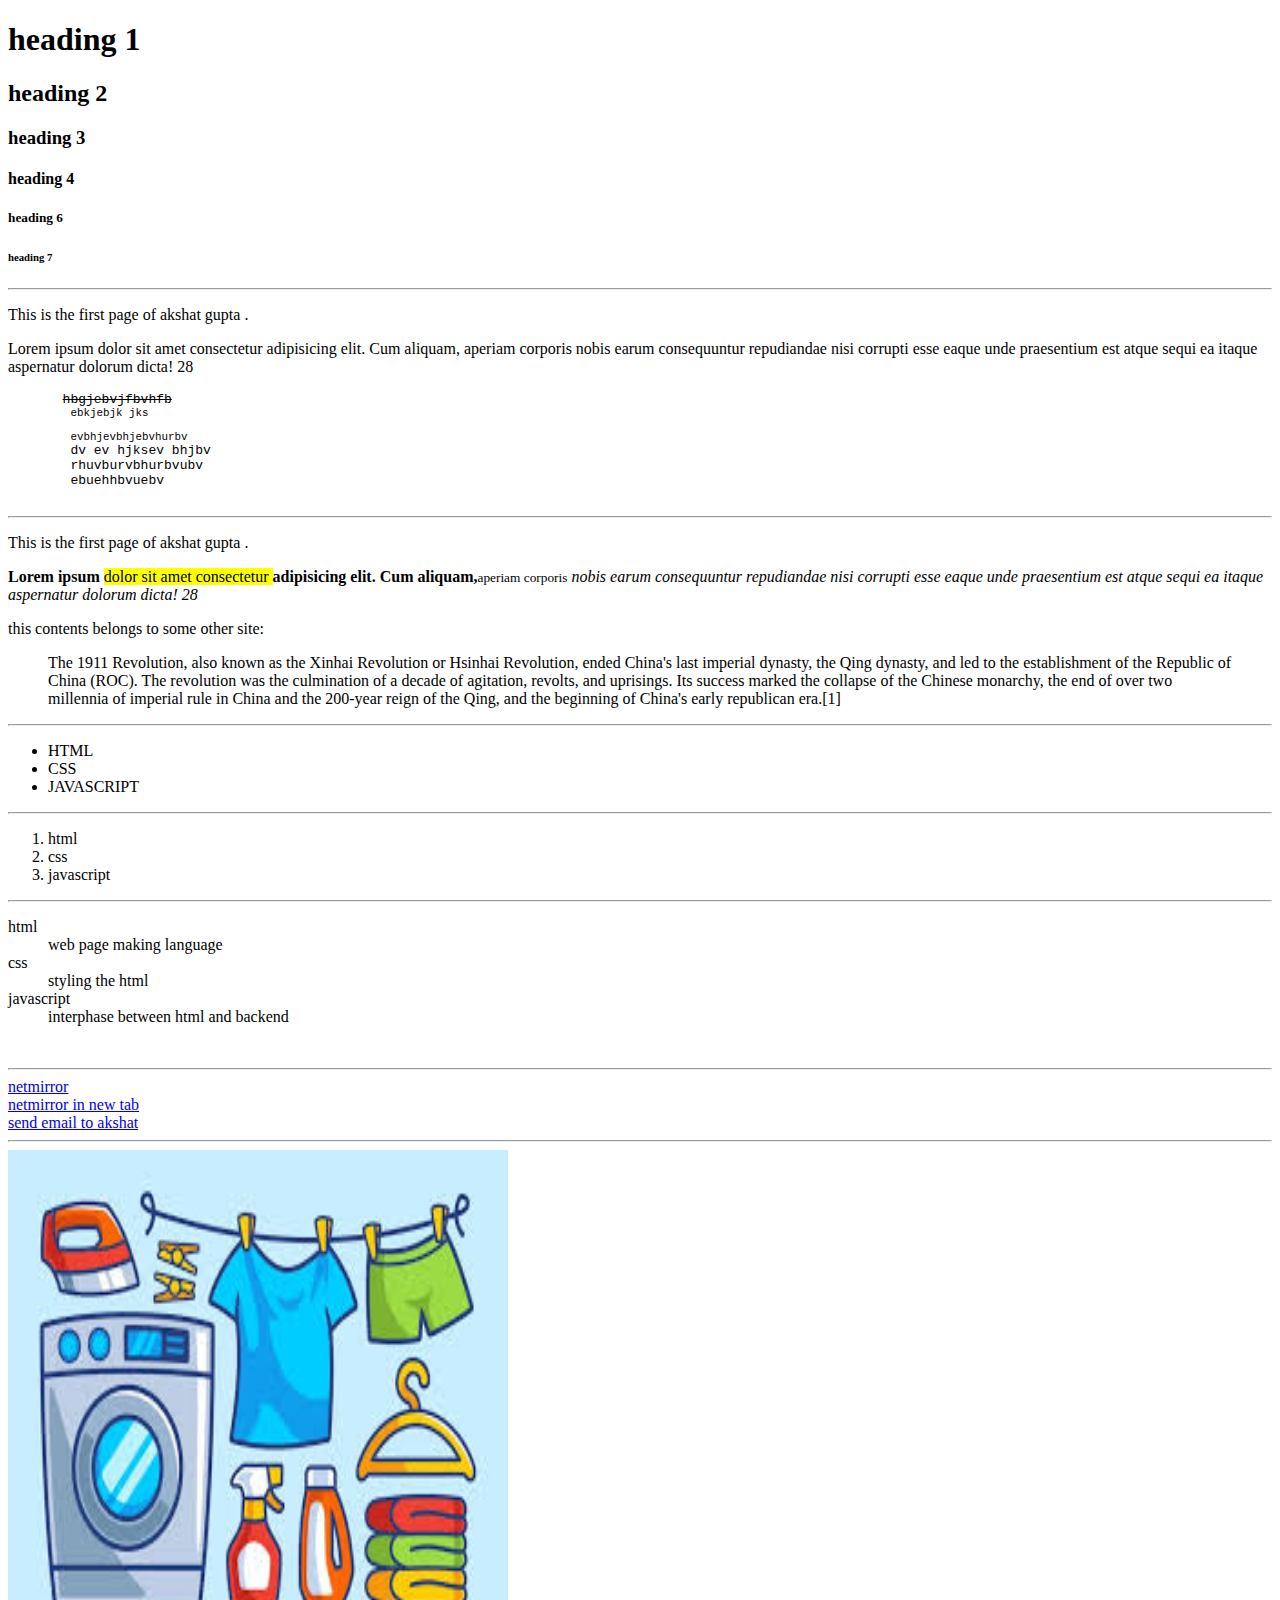
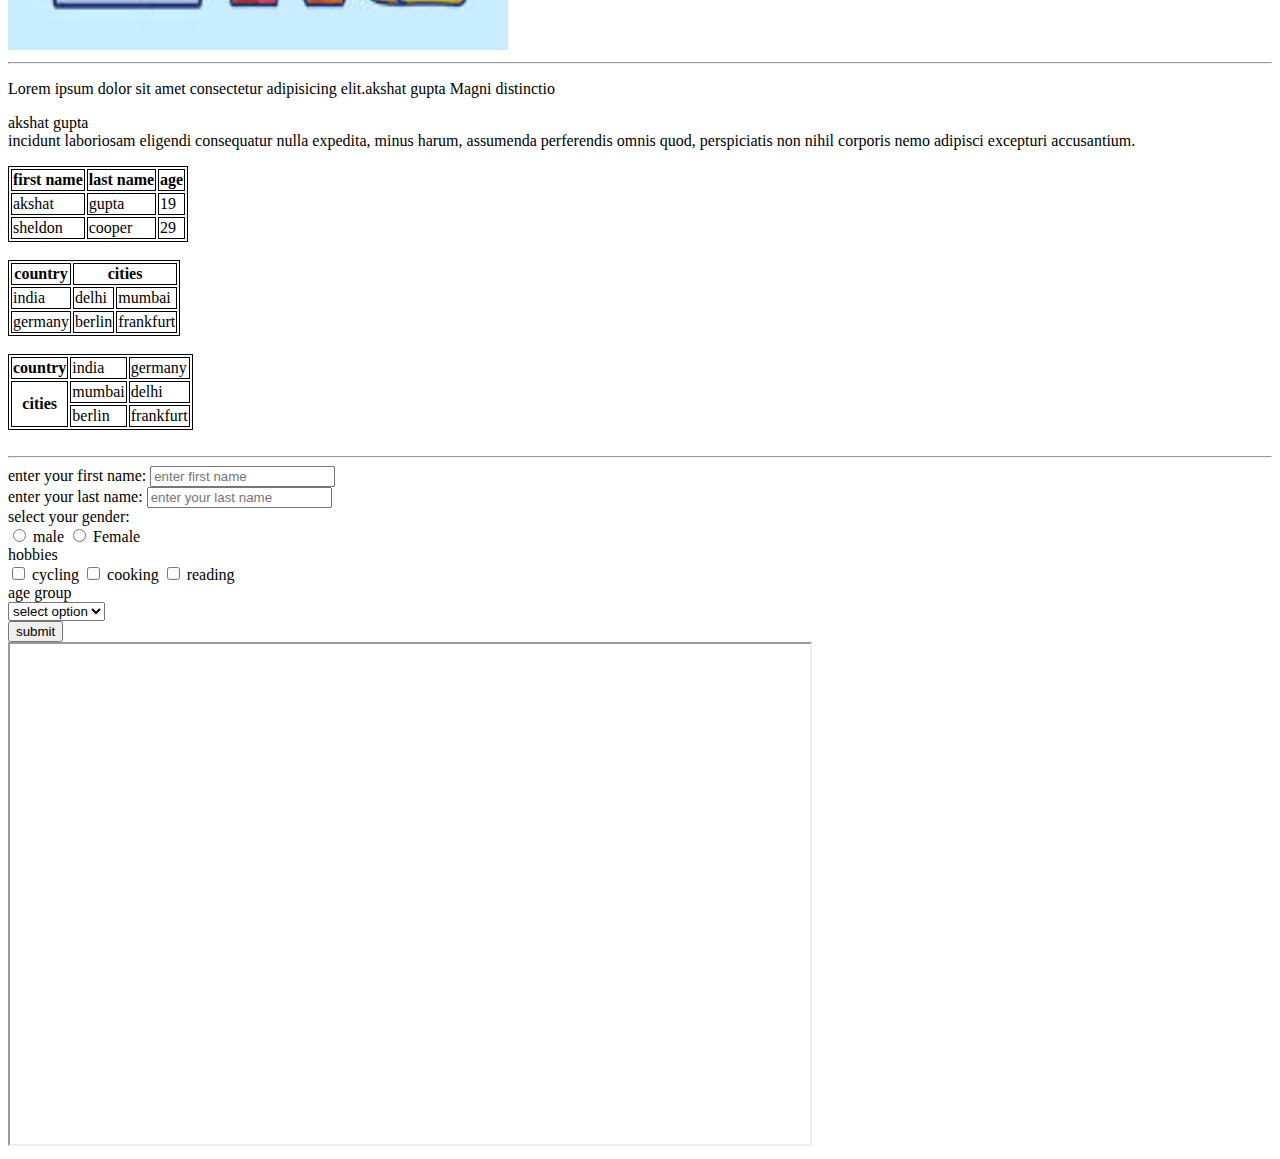
<file: firstpage.html>
<!DOCTYPE html>
<html lang="en">
<head>
    <meta charset="UTF-8">
    <meta name="viewport" content="width=device-width, initial-scale=1.0">
    <meta name="description" content= "This is my personal website">
    <title>My profile page</title>
    <stlye>
        <!-- csscode -->
    </stlye>
    <script>
        //javascript
    </script>
    <linf rel="stylesheet" href=""  />
</head>
<body>
    <!-- heading tag-->
     <h1>heading 1</h1>
     <h2>heading 2</h2>
     <h3>heading 3</h3>
     <h4>heading 4</h4>
     <h5>heading 6</h5>
     <h6>heading 7</h6>
     <hr>

     <p>This is the first page of akshat gupta .</p>
     <p>Lorem ipsum dolor sit amet consectetur adipisicing elit. Cum aliquam, aperiam corporis nobis earum consequuntur repudiandae nisi corrupti esse eaque unde praesentium est atque sequi ea itaque aspernatur dolorum dicta! 28
     </p>
     <!--PRE  formatting tag-->
     <pre>
       <del>hbgjebvjfbvhfb</del> 
        <sup>ebkjebjk jks </sup>
        <sub>evbhjevbhjebvhurbv</sub>
        dv ev hjksev bhjbv 
        rhuvburvbhurbvubv
        ebuehhbvuebv
    </pre>
     <hr>
<!--hrml fomating code-->
<p>This is the first page of akshat gupta .</p>
     <p><b>Lorem ipsum </b><mark>dolor sit amet consectetur </mark><strong>adipisicing elit. Cum aliquam,</strong><small>aperiam corporis</small> <em>nobis earum consequuntur repudiandae nisi corrupti esse eaque unde </em> <i>praesentium est atque sequi ea itaque aspernatur dolorum dicta! 28</i>
     </p>
     <!-- html  quotation tag-->
      <p>this contents  belongs to some other site: </p>
      <blockquote cite="https://en.wikipedia.org/wiki/1911_Revolution">The 1911 Revolution, also known as the Xinhai Revolution or Hsinhai Revolution, ended China's last imperial dynasty, the Qing dynasty, and led to the establishment of the Republic of China (ROC). The revolution was the culmination of a decade of agitation, revolts, and uprisings. Its success marked the collapse of the Chinese monarchy, the end of over two millennia of imperial rule in China and the 200-year reign of the Qing, and the beginning of China's early republican era.[1]</blockquote>
      <hr>
      <!--unordered liust-->
   <ul>
    <li>HTML</li>
    <li>CSS</li>
    <li>JAVASCRIPT</li>
   </ul>
   <hr>
   <!--ordered list-->
   <OL>
    <li>html</li>
    <li>css</li>
    <li>javascript</li>
   </OL>
   <hr>
   <!--description list-->
   <dl>
    <dt>html</dt>
    <dd>web page making language</dd>
    <dt>css</dt>
    <dd>styling the html</dd>
    <dt>javascript</dt>
    <dd>interphase between html and backend</dd>
   </dl>
   <br>
   <hr>
   <!--anchor tag - link-->
   <a href="https://netfree.cc/home">netmirror</a><br>
   <a target="blank" href="https://netfree.cc/home">netmirror in new tab</a><br>
   <a href="mailto:cs.guptaakshat697@gmail.com">send email to akshat</a><hr>
   <img src="images.jpeg" alt="image" width="500"  height="500"/><hr>
   <!--block level and inline element-->
   <!-- block level-h1-h6, div, p-->
    <!-- inline - span, img, a-->
     <p>Lorem ipsum dolor sit amet consectetur adipisicing elit.<span>akshat gupta</span> Magni distinctio <div>akshat gupta</div> incidunt laboriosam eligendi consequatur nulla expedita, minus harum, assumenda perferendis omnis quod, perspiciatis non nihil corporis nemo adipisci excepturi accusantium.</p>
     <!--tables-->
     <style>
        table, th, td{
            border: 1px solid black;
        }
     </style>
     <!--first variation-->
     <table>
        <tr>
            <th>first name</th>
            <th>last name</th>
            <th>age</th>
        </tr>
        <tr>
            <td>akshat</td>
            <td>gupta</td>
            <td>19</td>
        </tr>
        <tr>
            <td>sheldon</td>
            <td>cooper</td>
            <td>29</td>
        </tr>
     </table><br>
     <!--2nd variation -->
     <table>
        <th>country</th>
        <th colspan="2">cities</th>
        <tr>
            <td>india</td>
            <td>delhi</td>
            <td>mumbai</td>
        </tr>
        <tr>
            <td>germany</td>
            <td>berlin</td>
            <td>frankfurt</td>
        </tr>
     </table><br>
     <!--3rd variation-->
     <table>
        <tr>
            <th>country</th>
            <td>india</td>
            <td>germany</td>
        </tr>
        <tr>
            <th rowspan="2">cities</th>
            <td>mumbai</td>
            <td>delhi</td>
        </tr>
        <tr>
            <td>berlin</td>
            <td>frankfurt</td>
        </tr>
     </table><br>
     <hr>
     <!--forms-->
    <form>
        <!--tyope - text, radio, checkbox, email,date-->
        <lable>enter your first name:</lable>
        <input type="text" name="firstname" placeholder="enter first name"/><br>
        <lable>enter your last name:</lable>
        <input type="text" name="lastname" placeholder="enter your last name"/><br>
        <lable>select your gender:</lable><br>
        <input type="radio" value="male" name="gender" />
        <lable>male</lable>
        <input type="radio" value="female" name="gender" />
        <lable>Female</lable><br>
        <lable for="hobbies">hobbies</lable><br>
        <input type="checkbox" name="hobbies1" value="cycling"/>
        <lable for="hobbies1">cycling</lable>
        <input type="checkbox" name="hobbies2" value="cooking"/>
        <lable for="hobbies2">cooking</lable>
        <input type="checkbox" name="hobbies3" value="reading"/>
        <lable for="hobbies3">reading</lable><br>
        <lable for="age">age group</lable><br>
        <select>
            <option value="">select option</option>
            <option value="school">10-20</option>
            <option value="college">21-25</option>
            <option value="working">26-40</option>
        </select><br>
        <button type="submit">submit</button>
    </form>
<!--iframes-->
<iframe src="https://67ae1310086c689c98a75bec--sparkling-sprinkles-fd2bb7.netlify.app/" width="800" height="500">portfolio</iframe>

</body>
</html>
<!--HTML FOMATING TAGS-->
<!--H1- HEADING TAG-->
<!--p - PARAGRAPH TAG-->
<!--hr - inster a line tag-->
<!-- br - tag to \break a line-->
<!--pre tag - to write down somethins as it as in code-->
<!-- del tag - to delete something-->
<!-- sup tag - to supscript somrthing-->
<!-- sub tag - to subscript something-->
<!--b tag - to bold something-->
<!-- mark tag - to highlight something-->
<!--strong tag - it bolds the text but also mark the importance behinde-->
<!--small tag - it makes the font small-->
<!-- em tag - it is to emphazizes something-->
<!-- i tag - it converts the text in italic-->
</file>
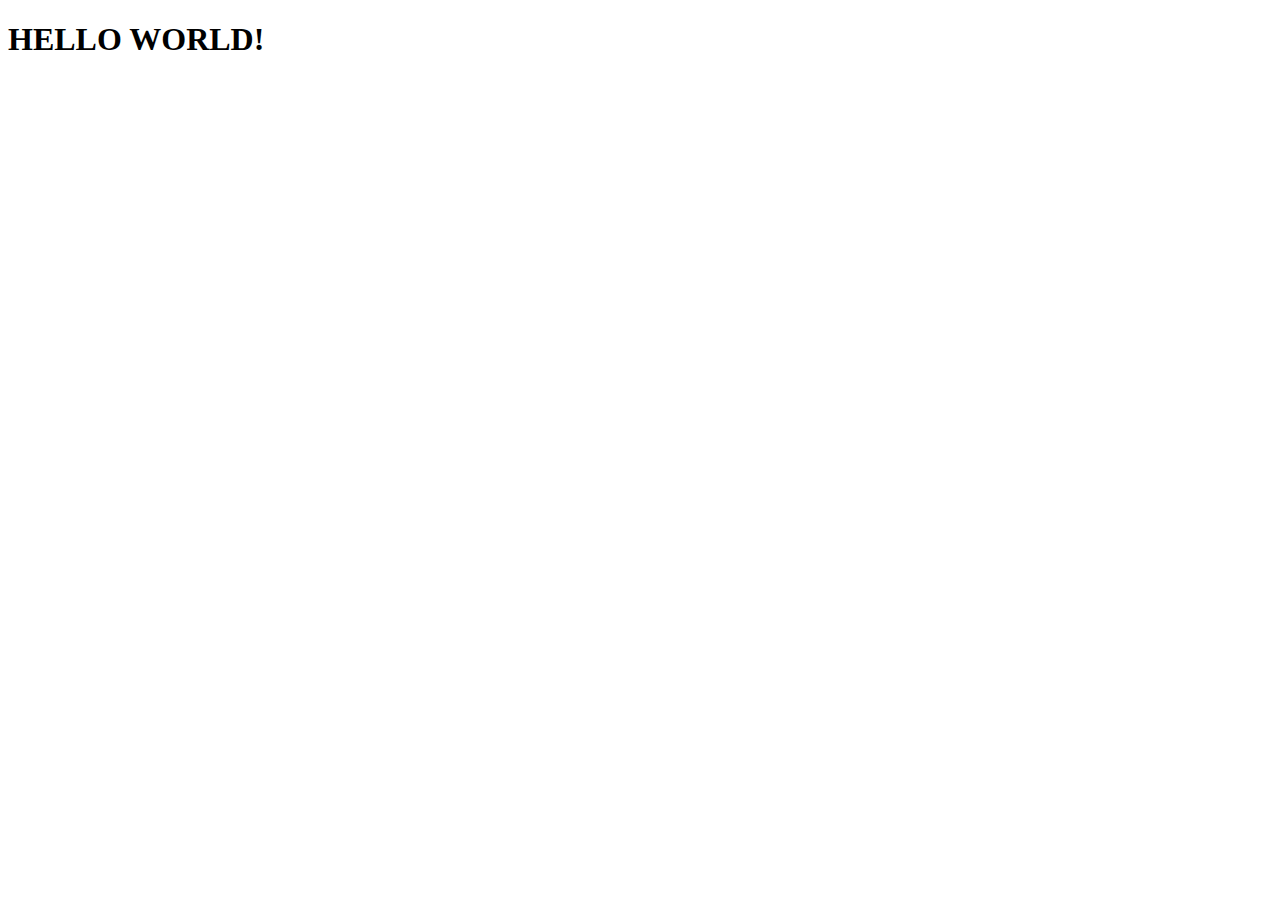
<file: task01.html>
<!DOCTYPE html>
<html lang="en">
<head>
    <meta charset="UTF-8">
    <meta name="viewport" content="width=device-width, initial-scale=1.0">
    <title>TASK1</title>
</head>
<body>
    <h1>HELLO WORLD!</h1>
</body>
</html>
</file>
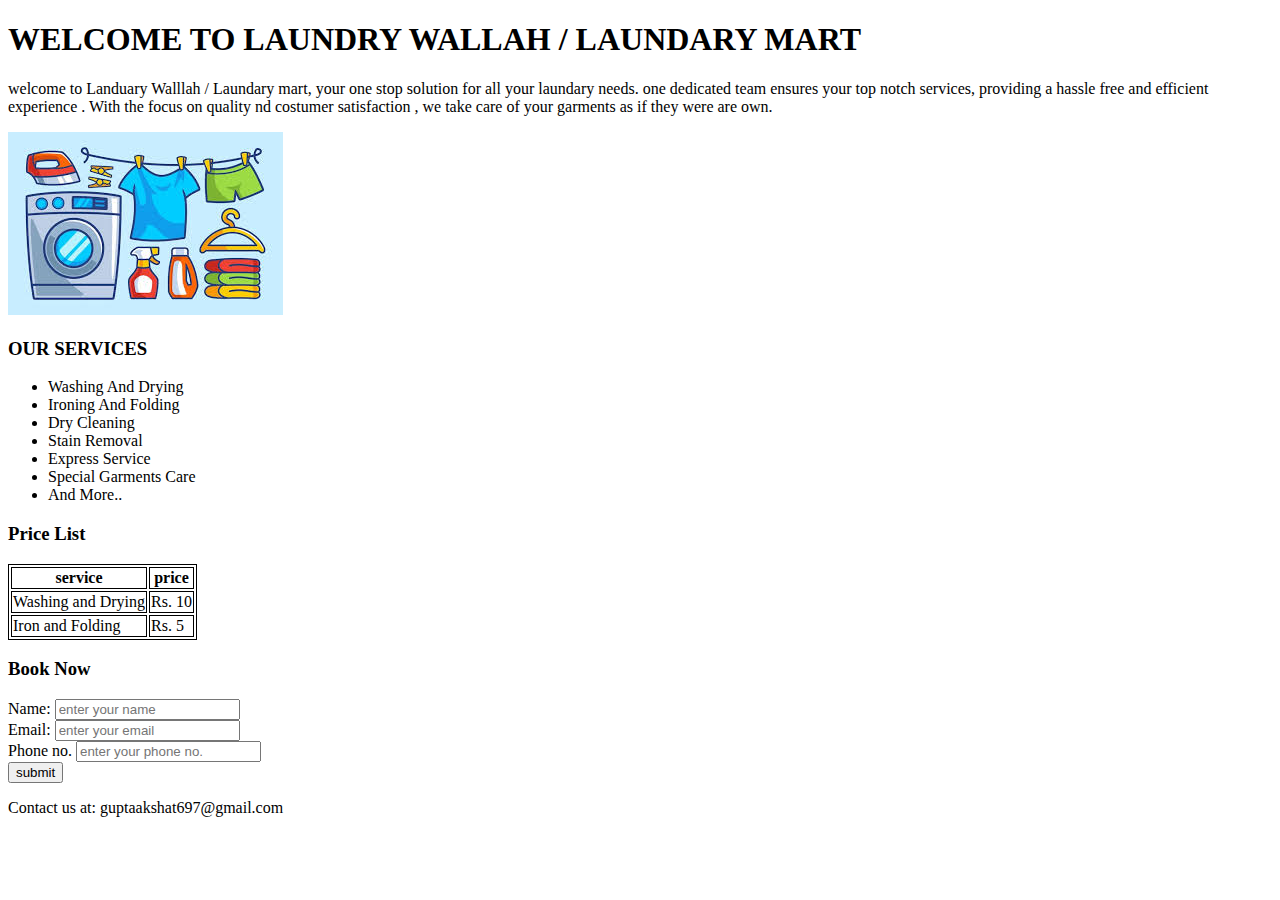
<file: task02.html>
<!DOCTYPE html>
<html lang="en">
<head>
    <meta charset="UTF-8">
    <meta name="viewport" content="width=device-width, initial-scale=1.0">
    <title>LAUNDARY WALLAH</title>
</head>
<body>
    <header>
        <h1>WELCOME TO LAUNDRY WALLAH / LAUNDARY MART</h1>
    </header>
    <div>
      <p>welcome to Landuary Walllah / Laundary mart, your one stop solution for all your laundary needs. one dedicated team ensures your top notch services, providing a hassle free and efficient experience . With the focus on quality nd costumer satisfaction , we take care of your garments as if they were are own.</p>
    </div>
    <div>
        <img src="images.jpeg" alt="laundry"/>
    </div>
    <div>
        <h3>OUR SERVICES</h3>
        <ul>
            <li>Washing And Drying</li>
            <li>Ironing And Folding</li>
            <li>Dry Cleaning</li>
            <li>Stain Removal</li>
            <li>Express Service</li>
            <li>Special Garments Care</li>
            <li>And More..</li>
            
        </ul>
    </div>
    <DIV>
        <style>
            table, th, td{
                border: 1px solid black;
            }
        </style>
        <h3>Price List</h3>
        <table>
            <tr>
                <th>service</th>
                <th>price</th>
            </tr>
            <tr>
                <td>Washing and Drying</td>
                <td>Rs. 10</td>
            </tr>
            <tr>
                <td>Iron and Folding</td>
                <td>Rs. 5</td>
            </tr>
        </table>
    </DIV>
    <div>
        <h3>Book Now</h3>
        <form action="">
            <lable>Name:</lable>
            <input type="text" name="name" placeholder="enter your name"  /><br>
            <lable>Email:</lable>
            <input type="email" name="email" placeholder="enter your email" /><br>
            <lable>Phone no.</lable>
            <input type="number" name="Phone no." placeholder="enter your phone no."
        </form>
        <br>
        <button type="submit">submit</button>
    </div>
    <div>
        <footer>
            <p>Contact us at: guptaakshat697@gmail.com</p>
        </footer>
    </div>
</body>
</html>
<!--meow-->
</file>
